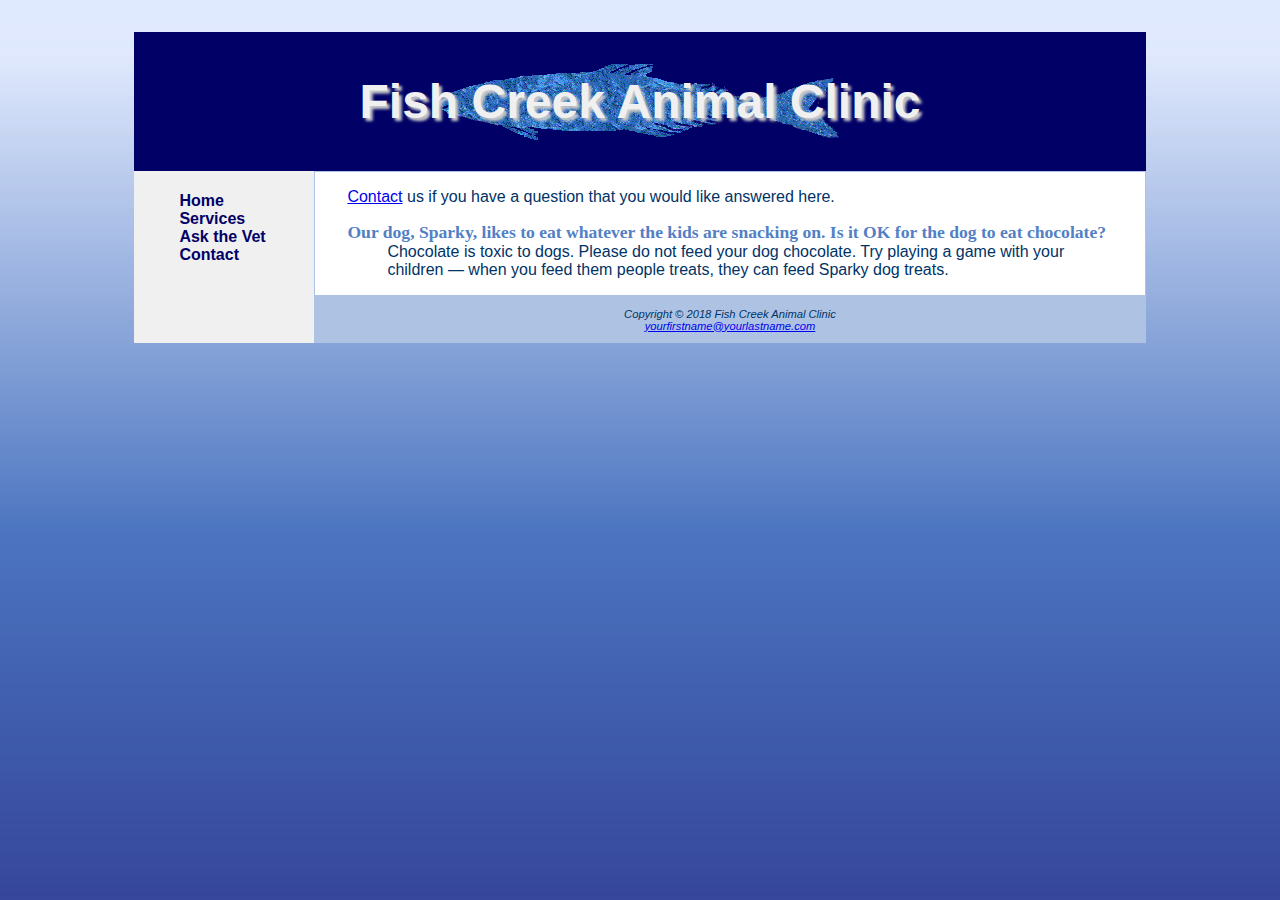
<file: askvet.html>
<!DOCTYPE html>
<html lang="en">
<head>
<title>LASTNAME Chapter 7 Case Study - Fish Creek Animal Clinic Ask the Vet</title>
<meta charset="utf-8">
<meta name="viewport" content="width=device-width, initial-scale=1.0">
<link rel="stylesheet" href="fishcreek.css">
</head>
<body>
<div id="wrapper">
<header>
<h1>Fish Creek Animal Clinic</h1>
</header>
<nav>
  <ul>
    <li><a href="index.html">Home</a></li>
    <li><a href="services.html">Services</a></li>
    <li><a href="askvet.html">Ask the Vet</a></li>
    <li><a href="contact.html">Contact</a></li>
  </ul>
</nav>
<main>
<p><a href="contact.html">Contact</a> us if you have a question that you would like answered here.</p>
<dl>
  <dt>Our dog, Sparky, likes to eat whatever the kids are snacking on. Is it OK for the dog to eat chocolate?</dt>
  <dd>Chocolate is toxic to dogs. Please do not feed your dog chocolate. Try playing a game with your children &mdash; when you feed them people treats, they can feed Sparky dog treats.</dd>
</dl>
</main>
<footer>
Copyright &copy; 2018 Fish Creek Animal Clinic<br>
<a href="mailto:yourfirstname@yourlastname.com">yourfirstname@yourlastname.com</a>
</footer>
</div>
</body>
</html>
</file>
<file: fishcreek.css>
* { box-sizing: border-box; }
header, nav, main, footer { display: block; }
body { background-color: #5280C5;
     background-image: url(gradientblue.jpg); 
      color: #003366 ;
	  font-family: Verdana, Arial, sans-serif;
}
header { background-color: #000066;
       color: #F0F0F0;
	   background-image: url(bigfish.gif);
	   background-repeat: no-repeat;
	   background-position: center;
	   text-align: center;
}
h1 { line-height: 250%;
 	margin-bottom: 0;
	font-size: 3em;
	padding: .2em;
	text-shadow: 3px 3px 3px #CCCCCC;

}
nav { font-weight: bold;  
     padding: 5px;
	 float: left;
	 width: 180px;
}
nav ul { list-style-type: none; }
nav a { text-decoration: none; }
nav a:link { color: #000066; }
nav a:visited { color: #5280C5; }
nav a:hover { color: #3262A3; } 
.category { font-weight: bold;
			color: #5280C5;
			 font-family: Georgia, "Times New Roman", serif; 
			 text-shadow: 1px 1px #667;
}
img { border-style: none; }
dt { font-weight: bold;
     font-size: 1.1em;
	 color: #5280C5;
     font-family: Georgia, "Times New Roman", serif;	 
}
main { padding-left: 2em;
      padding-right: 2em;
	  margin-left: 180px;
	  background-color: #FFFFFF;
	 border: 1px solid #AEC3E3;

}
footer { font-size: .70em;
       font-style: italic;
	   text-align: center;
	   background-color: #AEC3E3;
	   margin-left: 180px;
	   padding: 1em;
}
#wrapper { width: 80%;
           margin-right: auto;
		   margin-left: auto;
		   background-color: #F0F0F0;
		   min-width: 700px;
}

#mobile {display: none;}
#desktop {display: inline;}

@media only screen and (max-width: 1024px)
{
    body{margin: 0px; padding: 0px; background-color: #ffffff; background-image: none;}
    #wrapper{width: auto; min-width: 0px; margin: 0px;}
    h1{margin: 0px; font-size: 1.8em; line-height: 200%;}
    nav{float: none; padding: 0px; width: auto;}
    nav li{display: inline-block;}
    nav a{padding: 1em; font-size: 1.2em;}
    nac ul{text-align: center; padding: 0px; margin: 0px;}
    main{font-size: 90%; margin: 0px; padding-left: 2em;}
    footer{margin: 0px;}
}

@media only screen and (max-width: 768px)
{
    header{background-image: url(lilfish.gif)}
    h1{font-size: 1.5em; line-height: 120%;}
    nav a{display: block; padding: 0.23m; font-size: 1em; border-bottom: 1px solid #330000;}
    nav li{display: block;}
    nav ul{text-align: left;}
    main{padding-left: 1em;}
    .category{text-shadow: none;}
    #mobile{display: inline;}
    #desktop{display: none;}
}
</file>
